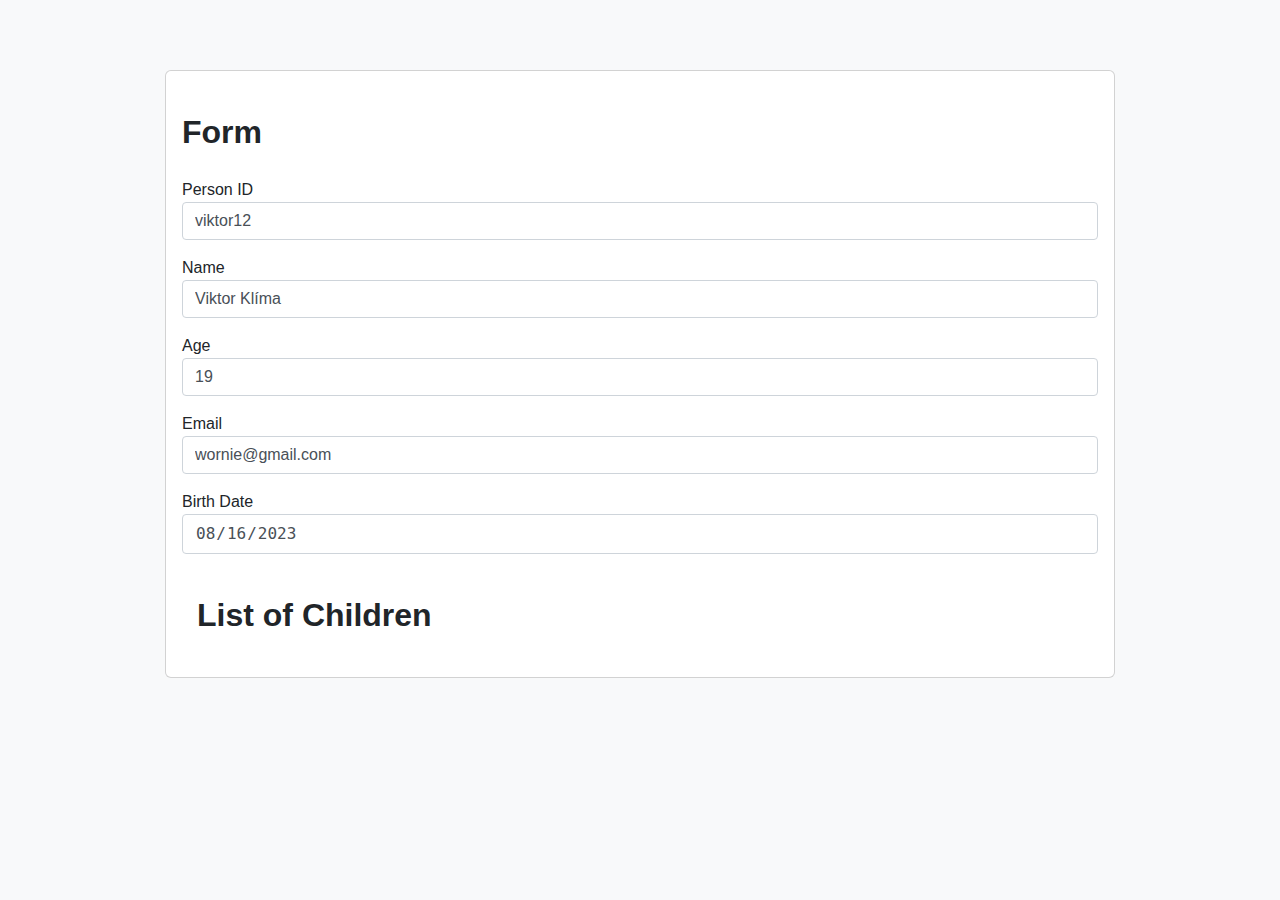
<file: index.html>
<html>
    <head>
        <META http-equiv="Content-Type" content="text/html; charset=UTF-8">
        <title>Person Information</title>
        <style>
                    *, ::after, ::before {
                    box-sizing: border-box;
                    }

                    body {
                    margin: 0;
                    font-family: -apple-system, BlinkMacSystemFont, "Segoe UI", Roboto, "Helvetica Neue", Arial, sans-serif, "Apple Color Emoji", "Segoe UI Emoji", "Segoe UI Symbol";
                    font-size: 1rem;
                    font-weight: 400;
                    line-height: 1.5;
                    color: #212529;
                    text-align: left;
                    background-color: #f8f9fa;
                    padding-top: 70px;
                    padding-bottom: 70px;
                    }

                    .container, .container-fluid {
                    max-width: 980px;
                    padding-right: 15px;
                    padding-left: 15px;
                    margin-right: auto;
                    margin-left: auto;
                    }

                    .container-fluid {
                    width: 100%;
                    }

                    .form-group {
                    margin-bottom: 1rem;
                    }

                    .form-control {
                    display: block;
                    width: 100%;
                    padding: 0.375rem 0.75rem;
                    font-size: 1rem;
                    line-height: 1.5;
                    color: #495057;
                    background-color: #fff;
                    background-clip: padding-box;
                    border: 1px solid #ced4da;
                    border-radius: 0.25rem;
                    transition: border-color .15s ease-in-out, box-shadow .15s ease-in-out;
                    }

                    .btn {
                    display: inline-block;
                    font-weight: 400;
                    text-align: center;
                    white-space: nowrap;
                    vertical-align: middle;
                    -webkit-user-select: none;
                    -moz-user-select: none;
                    -ms-user-select: none;
                    user-select: none;
                    border: 1px solid transparent;
                    padding: 0.375rem 0.75rem;
                    font-size: 1rem;
                    line-height: 1.5;
                    border-radius: 0.25rem;
                    transition: color .15s ease-in-out, background-color .15s ease-in-out, border-color .15s ease-in-out, box-shadow .15s ease-in-out;
                    }

                    .btn-primary {
                    color: #fff;
                    background-color: #007bff;
                    border-color: #007bff;
                    }

                    .btn-success {
                    color: #fff;
                    background-color: #28a745;
                    border-color: #28a745;
                    }

                    .btn-danger {
                    color: #fff;
                    background-color: #dc3545;
                    border-color: #dc3545;
                    }

                    .btn:not(:disabled):not(.disabled) {
                    cursor: pointer;
                    }

                    .btn-primary:hover {
                    color: #fff;
                    background-color: #0069d9;
                    border-color: #0062cc;
                    }

                    .btn-success:hover {
                    color: #fff;
                    background-color: #218838;
                    border-color: #1e7e34;
                    }

                    .btn-danger:hover {
                    color: #fff;
                    background-color: #c82333;
                    border-color: #bd2130;
                    }

                    .btn:focus, .btn:hover {
                    text-decoration: none;
                    }

                    .alert, .alert-toast {
                    --bs-alert-bg: transparent;
                    --bs-alert-padding-x: 1rem;
                    --bs-alert-padding-y: 1rem;
                    --bs-alert-margin-bottom: 1rem;
                    --bs-alert-color: inherit;
                    --bs-alert-border-color: transparent;
                    --bs-alert-border: 1px solid var(--bs-alert-border-color);
                    --bs-alert-border-radius: 0.375rem;
                    --bs-alert-link-color: inherit;
                    position: relative;
                    padding: var(--bs-alert-padding-y) var(--bs-alert-padding-x);
                    margin-bottom: var(--bs-alert-margin-bottom);
                    color: var(--bs-alert-color);
                    background-color: var(--bs-alert-bg);
                    border: var(--bs-alert-border);
                    border-radius: var(--bs-alert-border-radius);
                    margin-top: 0.5rem;
                    }

                    .alert-toast {
                    position: fixed;
                    bottom: 1rem;
                    right: 1rem;
                    z-index: 9999;
                    width: 25vw;
                    }

                    .alert-success {
                    --bs-alert-color: #0a3622;
                    --bs-alert-bg: #d1e7dd;
                    --bs-alert-border-color: #a3cfbb;
                    --bs-alert-link-color: #0a3622;
                    }

                    .alert-danger {
                    --bs-alert-color: #58151c;
                    --bs-alert-bg: #f8d7da;
                    --bs-alert-border-color: #f1aeb5;
                    --bs-alert-link-color: #58151c;
                    }

                    .alert-warning {
                    --bs-alert-color: #664d03;
                    --bs-alert-bg: #fff3cd;
                    --bs-alert-border-color: #ffe69c;
                    --bs-alert-link-color: #664d03;
                    }

                    .me-2 {
                    margin-right: 0.5rem !important;
                    }

                    .d-flex {
                    display: -webkit-box !important;
                    display: -ms-flexbox !important;
                    display: flex !important;
                    }

                    .justify-content-between {
                    -webkit-box-pack: justify !important;
                    -ms-flex-pack: justify !important;
                    justify-content: space-between !important;
                    }

                    .align-items-center {
                    -webkit-box-align: center !important;
                    -ms-flex-align: center !important;
                    align-items: center !important;
                    }

                    .card {
                    -bs-card-spacer-y: 1rem;
                    --bs-card-spacer-x: 1rem;
                    --bs-card-title-spacer-y: 0.5rem;
                    --bs-card-title-color: ;
                    --bs-card-subtitle-color: ;
                    --bs-card-border-width: 1px;
                    --bs-card-border-color: rgba(0, 0, 0, 0.175);
                    --bs-card-border-radius: 0.375rem;
                    --bs-card-box-shadow: ;
                    --bs-card-inner-border-radius: calc(0.375rem - 1px);
                    --bs-card-cap-padding-y: 0.5rem;
                    --bs-card-cap-padding-x: 1rem;
                    --bs-card-cap-bg: rgba(33, 37, 41, 0.03);
                    --bs-card-cap-color: ;
                    --bs-card-height: ;
                    --bs-card-color: ;
                    --bs-card-bg: #fff;
                    --bs-card-img-overlay-padding: 1rem;
                    --bs-card-group-margin: 0.75rem;
                    position: relative;
                    display: flex;
                    flex-direction: column;
                    min-width: 0;
                    height: var(--bs-card-height);
                    color: #212529;
                    word-wrap: break-word;
                    background-color: var(--bs-card-bg);
                    background-clip: border-box;
                    border: var(--bs-card-border-width) solid var(--bs-card-border-color);
                    border-radius: var(--bs-card-border-radius);
                    }

                    .card-body {
                    flex: 1 1 auto;
                    padding: 1rem 1rem;
                    color: var(--bs-card-color);
                    }
                    .w-100 {
                    width: 100% !important;
                    }
                </style>
    </head>
    <body>
        <div class="container">
            <div class="card">
                <div class="card-body">
                    <h1>Form</h1>
                    <form>
                        <div class="form-group">
                            <label for="personID">Person ID</label><input class="form-control" type="text" id="personID" name="personID" value="viktor12" disabled="disabled">
                        </div>
                        <div class="form-group">
                            <label for="name">Name</label><input class="form-control" type="text" id="name" name="name" value="Viktor Kl&iacute;ma" disabled="disabled">
                        </div>
                        <div class="form-group">
                            <label for="age">Age</label><input class="form-control" type="number" id="age" name="age" value="19" disabled="disabled">
                        </div>
                        <div class="form-group">
                            <label for="email">Email</label><input class="form-control" type="email" id="email" name="email" value="wornie@gmail.com" disabled="disabled">
                        </div>
                        <div class="form-group">
                            <label for="birthDate">Birth Date</label><input class="form-control" type="date" id="birthDate" name="birthDate" value="2023-08-16" disabled="disabled">
                        </div>
                    </form>
                    <div class="container-fluid">
                        <div class="d-flex justify-content-between align-items-center">
                            <h1>List of Children</h1>
                        </div>
                        <div id="childrenWrapper"></div>
                    </div>
                </div>
            </div>
        </div>
    </body>
</html>
</file>
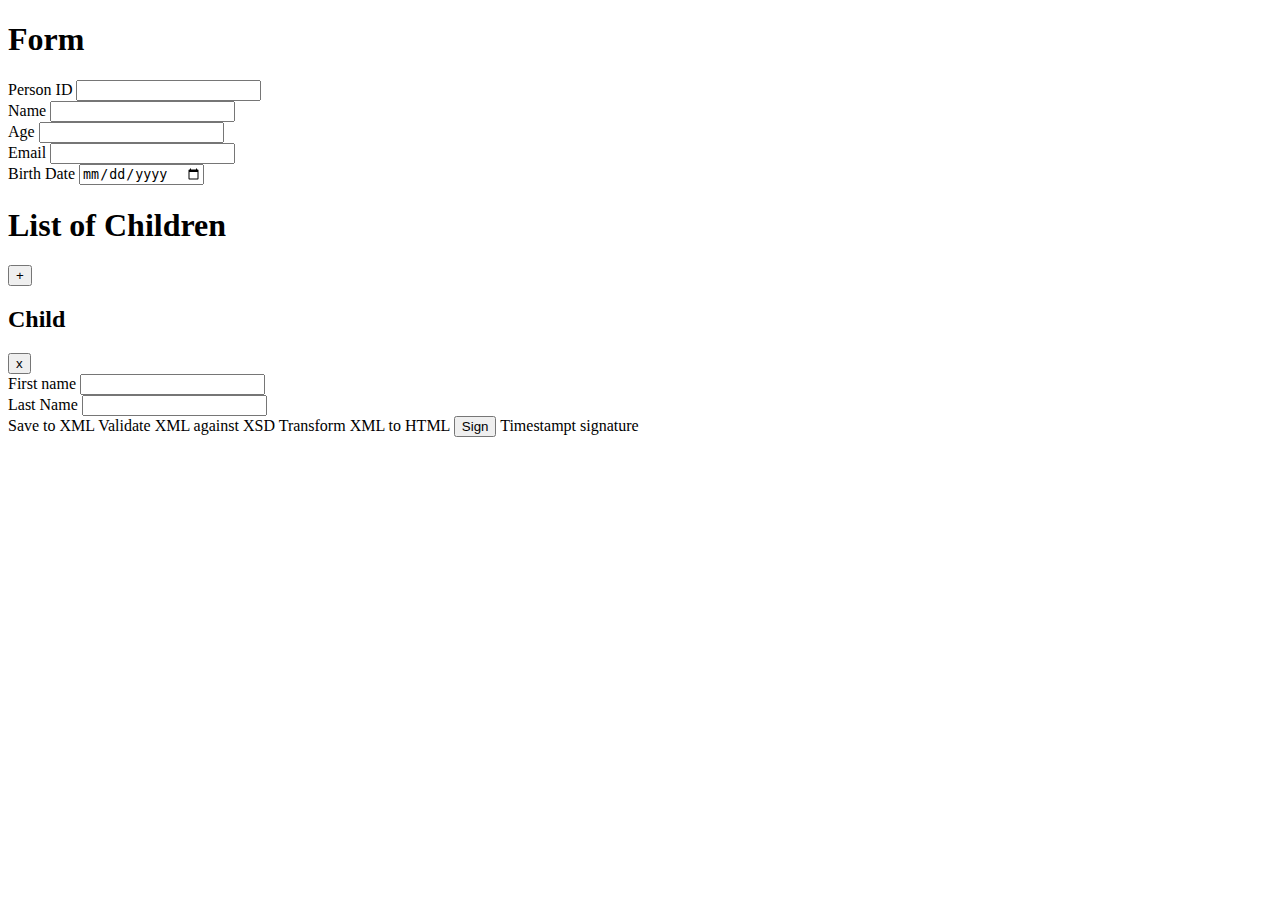
<file: src/main/resources/templates/person-form.html>
<!DOCTYPE html>
<html xmlns="http://www.w3.org/1999/xhtml" xmlns:th="http://www.thymeleaf.org">
<head>
    <meta charset="UTF-8"/>
    <title>Person Form</title>

    <script th:src="@{/js/config.js}" type="text/javascript"></script>
    <script th:src="@{/js/dCommon.min.js}" type="text/javascript"></script>
    <script th:src="@{/js/dSigXades.min.js}" type="text/javascript"></script>
    <script th:src="@{/js/dSigXadesBp.min.js}" type="text/javascript"></script>
    <script th:src="@{/js/dSigXadesExtender.min.js}" type="text/javascript"></script>
    <script th:src="@{/js/dViewer.min.js}" type="text/javascript"></script>
    <script th:src="@{/js/main.js}" type="text/javascript"></script>
    <link rel="stylesheet" th:href="@{/css/style.css}">
</head>
<body class="container">
<div id="overlay" class="overlay"></div>
<div id="alerts" class="alerts">
    <div th:class="'alert-toast alert-' + ${alert.type}" th:each="alert : ${alerts}">
        <p th:text="${alert.message}"></p>
        <p th:text="${alert.exception}"></p>
    </div>
</div>
<div class="card">
    <div class="card-body">
        <h1>Form</h1>
        <form th:action="@{/}" th:object="${person}" method="post">
            <!-- Input fields for person -->
            <div class="form-group">
                <label for="personID">Person ID</label>
                <input class="form-control" type="text" id="personID" name="personID" th:field="*{personID}"/>
                <div class="alert alert-warning" th:if="${#fields.hasErrors('personID')}" th:errors="*{personID}"></div>
            </div>
            <div class="form-group">
                <label for="name">Name</label>
                <input class="form-control" type="text" id="name" name="name" th:field="*{name}"/>
                <div class="alert alert-warning" th:if="${#fields.hasErrors('name')}" th:errors="*{name}"></div>
            </div>
            <div class="form-group">
                <label for="age">Age</label>
                <input class="form-control" type="number" id="age" name="age" th:field="*{age}"/>
                <div class="alert alert-warning" th:if="${#fields.hasErrors('age')}" th:errors="*{age}"></div>
            </div>
            <div class="form-group">
                <label for="email">Email</label>
                <input class="form-control" type="email" id="email" name="email" th:field="*{email}"/>
                <div class="alert alert-warning" th:if="${#fields.hasErrors('email')}" th:errors="*{email}"></div>
            </div>
            <div class="form-group">
                <label for="birthDate">Birth Date</label>
                <input class="form-control" type="date" id="birthDate" name="birthDate" th:field="*{birthDate}"/>
                <div class="alert alert-warning" th:if="${#fields.hasErrors('birthDate')}" th:errors="*{birthDate}"></div>
            </div>

            <!-- Input fields for child (as a list) -->
            <div class="container-fluid">
                <div class="d-flex justify-content-between align-items-center">
                    <h1>List of Children</h1>
                    <button class="btn btn-success" id="addChild">+</button>
                </div>
                <div id="childrenWrapper">
                    <div class="childRow" th:each="child, iterStat : *{children}" th:id="'child'+${iterStat.index + 1}">
                        <div class="d-flex justify-content-between align-items-center">
                            <h2>Child <span th:text="${iterStat.index + 1}"></span></h2>
                            <button class="btn btn-danger" th:id="'removeChild'+${iterStat.index + 1}">x</button>
                        </div>
                        <div class="form-group">
                            <label th:for="'childFirstName_' + ${iterStat.index}">First name</label>
                            <input class="form-control" type="text" th:id="'childFirstName_' + ${iterStat.index}" th:name="'child[' + ${iterStat.index} + '].firstName'" th:field="*{children[__${iterStat.index}__].firstName}"/>
                        </div>
                        <div class="form-group">
                            <label th:for="'childLastName_' + ${iterStat.index}">Last Name</label>
                            <input class="form-control" type="text" th:id="'childLastName_' + ${iterStat.index}" th:name="'child[' + ${iterStat.index} + '].lastName'" th:field="*{children[__${iterStat.index}__].lastName}"/>
                        </div>
                    </div>
                </div>
            </div>

            <button id="submit-form" type="submit" style="display: none;" formaction="/process/save-to-xml">Save to XML</button>

        </form>

        <form id="fileForm" action="/" method="post" enctype="multipart/form-data" onsubmit="selectFileAndSubmit(event)">
            <input type="file" name="file" id="fileInput" style="display:none;"/>
            <button id="submit-validate" style="display: none;" formaction="/process/validate-against-xsd">Validate XML against XSD</button>
            <button id="submit-transform" style="display: none;" formaction="/process/transform-xml-to-html">Transform XML to HTML</button>
            <button id="submit-timestamp" style="display: none;" formaction="/process/timestamp-signature">Timestampt signature</button>
        </form>
    </div>
    <div class="card-footer d-flex">
        <label class="btn btn-primary me-2 w-100" for="submit-form" tabindex="0">Save to XML</label>
        <label class="btn btn-primary me-2 w-100" for="submit-validate" tabindex="0">Validate XML against XSD</label>
        <label class="btn btn-primary me-2 w-100" for="submit-transform" tabindex="0">Transform XML to HTML</label>
        <button class="btn btn-primary me-2 w-100" id="submit-sign" onclick="document.getElementById('sign_xmlFile').click()">Sign</button>
        <label class="btn btn-primary w-100" for="submit-timestamp" tabindex="0">Timestampt signature</label>
    </div>
</div>

<script>
    document.addEventListener('DOMContentLoaded', init());
</script>

</body>
<input id="sign_xmlFile" type="file" style="display: none" onchange="readFile(event)" accept=".xml"/>

<textarea style="display: none" id="sign_xsdFile" th:inline="text">[[${xsdFile}]]</textarea>

<textarea style="display: none" id="sign_xslFile" th:inline="text">[[${xslFile}]]</textarea>

<textarea style="display: none" id="sign_pdfFile" th:inline="text">[[${pdfFile}]]</textarea>

</html>
</file>
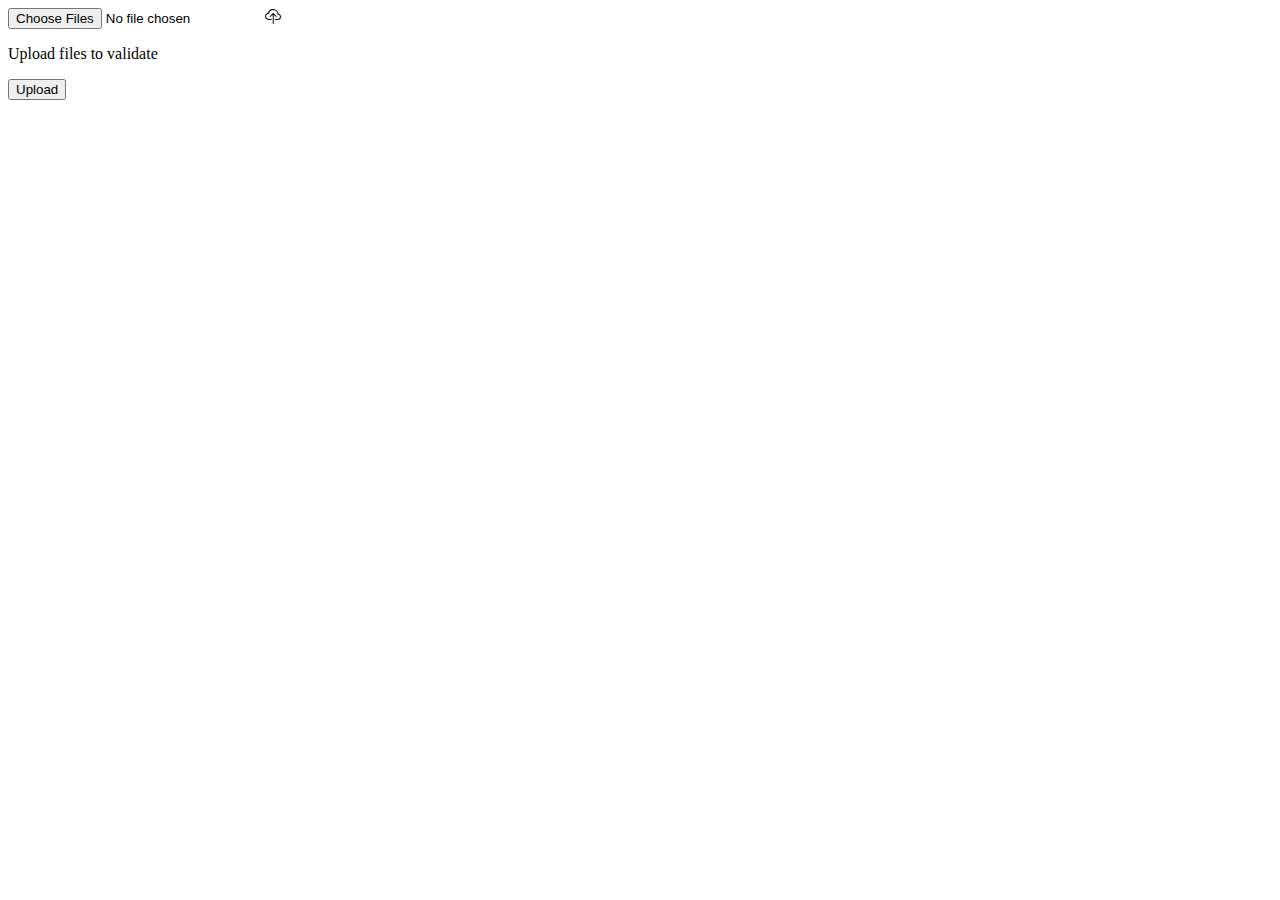
<file: src/main/resources/templates/validator.html>
<!DOCTYPE html>
<html xmlns="http://www.w3.org/1999/xhtml" xmlns:th="http://www.thymeleaf.org">
<head>
    <meta charset="UTF-8"/>
    <title>Person Form</title>

    <script th:src="@{/js/config.js}" type="text/javascript"></script>
    <script th:src="@{/js/dCommon.min.js}" type="text/javascript"></script>
    <script th:src="@{/js/dSigXades.min.js}" type="text/javascript"></script>
    <script th:src="@{/js/dSigXadesBp.min.js}" type="text/javascript"></script>
    <script th:src="@{/js/dSigXadesExtender.min.js}" type="text/javascript"></script>
    <script th:src="@{/js/dViewer.min.js}" type="text/javascript"></script>
    <script th:src="@{/js/main.js}" type="text/javascript"></script>
    <link rel="stylesheet" th:href="@{/css/style.css}">
    <link href="https://cdn.jsdelivr.net/npm/bootstrap@5.3.2/dist/css/bootstrap.min.css" rel="stylesheet" integrity="sha384-T3c6CoIi6uLrA9TneNEoa7RxnatzjcDSCmG1MXxSR1GAsXEV/Dwwykc2MPK8M2HN" crossorigin="anonymous">
    <link rel="stylesheet" href="https://cdn.jsdelivr.net/npm/bootstrap-icons@1.11.2/font/bootstrap-icons.min.css">
    <script src="https://cdn.jsdelivr.net/npm/bootstrap@5.3.2/dist/js/bootstrap.bundle.min.js" integrity="sha384-C6RzsynM9kWDrMNeT87bh95OGNyZPhcTNXj1NW7RuBCsyN/o0jlpcV8Qyq46cDfL" crossorigin="anonymous"></script>
</head>
<body class="container">
<div id="alerts" class="alerts">
</div>
<div class="card mt-2" id="drop-area" th:action="@{/upload}" enctype='multipart/form-data' method="post">
    <div class="card-body">
        <input class="w-100 d-none" type="file" id="fileInput" multiple/>
        <label for="fileInput" id="fileUploadWrapper"><i class="bi bi-cloud-upload"></i></br><p class="text-secondary">Upload files to validate</p></label>
        <button class="d-none" type="submit">Upload</button>
        <div id="upload-result"></div>
    </div>
</div>
<script th:src="@{/js/upload.js}"></script>

</body>
</html>
</file>
